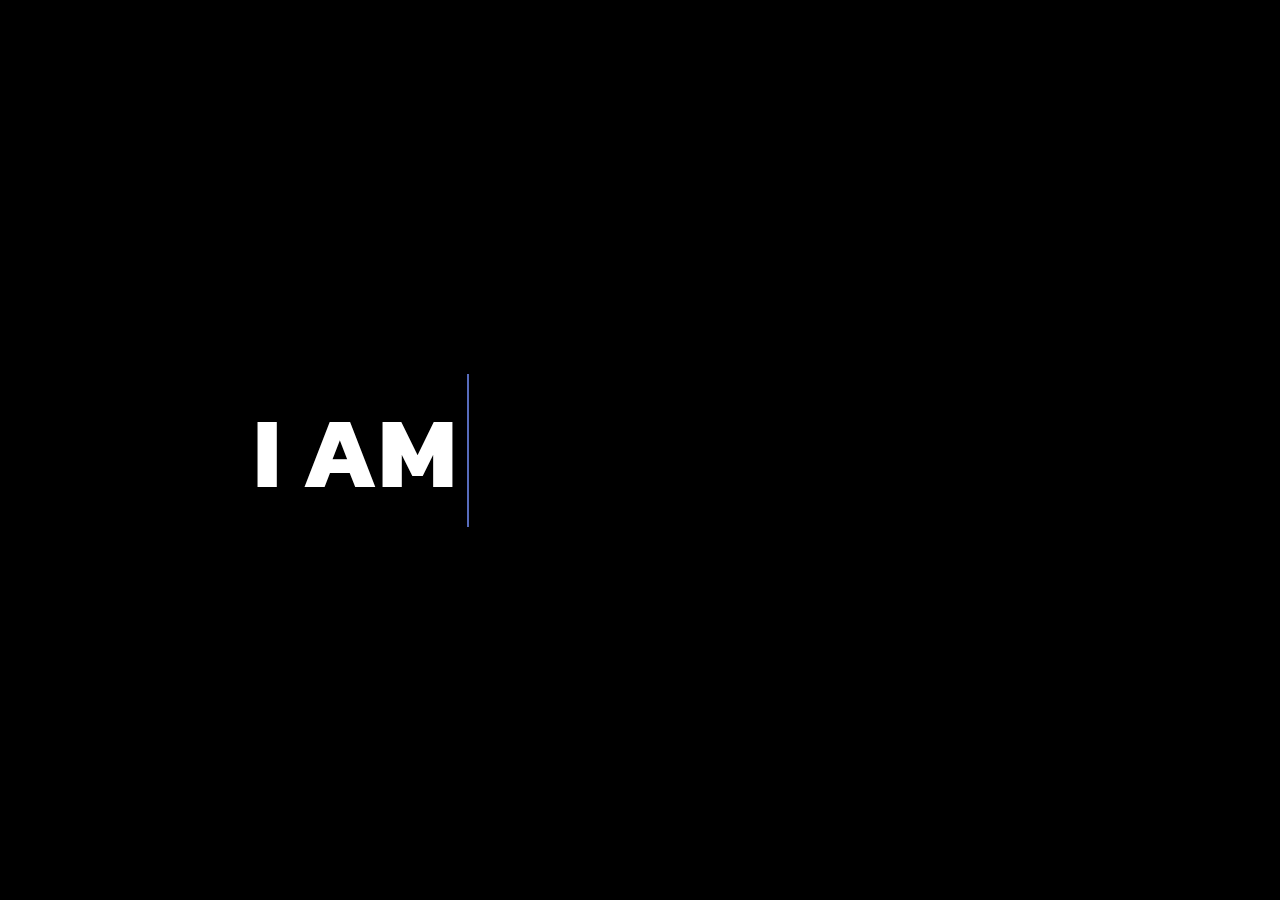
<file: index.html>
<!DOCTYPE html>
<html lang="en">
<head>
  <meta charset="UTF-8">
  <meta http-equiv="X-UA-Compatible" content="IE=edge">
  <meta name="viewport" content="width=device-width, initial-scale=1.0">
  <title>Hong Sreng</title>
  <link rel="stylesheet" href="./asset/css/style.css">
</head>
<body>
  <h1 class="f-text"> I am </h1>
  <h1 data-text="Developer" class="s-text">Developer</h1>
</body>
</html>
</file>
<file: asset/css/style.css>
@import url('https://fonts.googleapis.com/css2?family=Kanit&display=swap');
:root{
    --f-color:black;
    --s-color:#19376D;
    --p-color:#576CBC;
}

body{
    width: 100%;
    height: 100vh;
    box-sizing: border-box;
    display: flex;
    justify-content: center;
    align-items: center;
    margin: 0;
    padding: 0;
    background-color: var(--f-color);
    font-family: 'Kanit', sans-serif;
}

.f-text{
    color: var(--f-color);
    position: relative;
    font-size: 8vw;
    color: white;
    text-transform: uppercase;
    margin-right: 10px;
}

.s-text{
    color: var(--f-color);
    position: relative;
    font-size: 8vw;
    text-transform: uppercase;
}

.s-text::before{
    content: attr(data-text);
    position: absolute;
    top: 0;
    left: 0;
    width: 0%;
    height: 100%;
    border-right: 2px solid var(--p-color);
    color: var(--p-color);
    animation: text-ani 6s linear infinite;
    overflow: hidden;
}

@keyframes text-ani{
    0%, 10%, 100%{
        width: 0%;
    }

    70%, 90%{
        width: 100%;
    }
}
</file>
